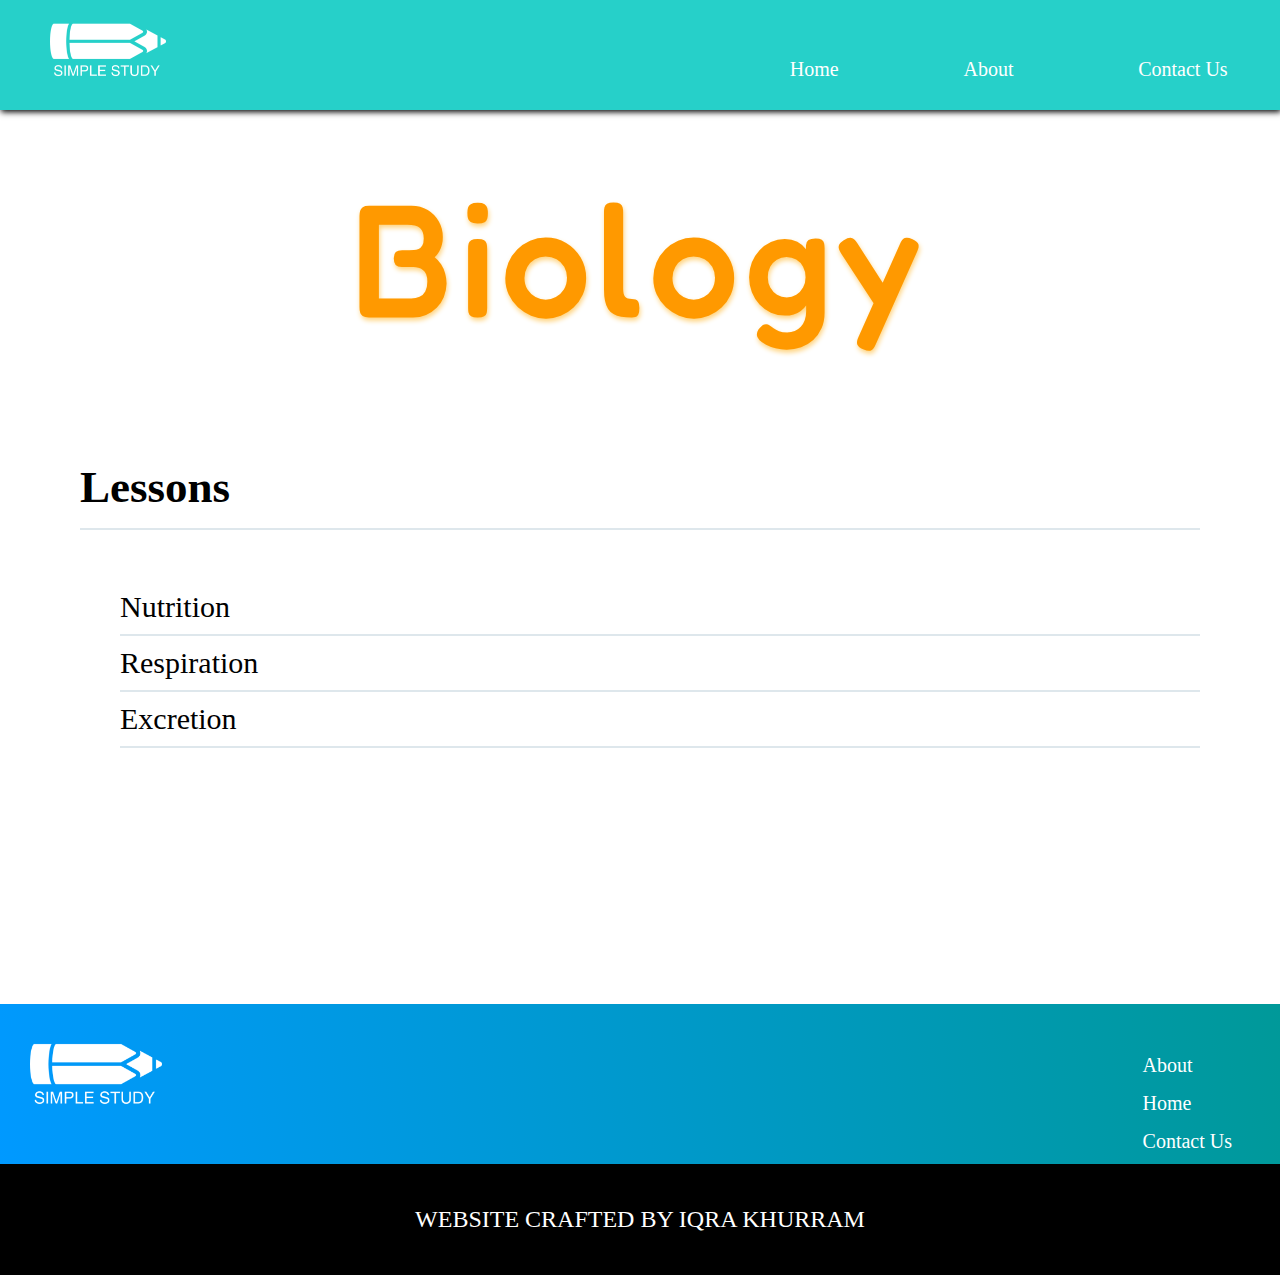
<file: Biology.html>
<html>
<head>

<title>Biology | Simple Study</title>

<link type="text/css" rel="stylesheet" href="style.css">
<link href="https://fonts.googleapis.com/css2?family=Fredoka+One&display=swap" rel="stylesheet">
<style type="text/css">
  h1{
      letter-spacing: 6px;
      
      font-weight: 500;
      text-shadow: 1px 3px 5px  #ffd480;
          color: #ff9900;
  font-family: 'Fredoka One', cursive;
}

</style>
</head>



<body>
  <nav style="    background-image: url(https://mocomi.com/wp-content/themes/mocomi-theme/images/home/texture-small.png);
">

  <div class="logo">
     <img src="logo.png"></div>

  <DIV class="list">

    <ul>
   <li><a href="index.html">Home</a></li>
   <li><a href="about.html" >About</a>
   <li> <a href="mailto:iqrakhurram11@gmail.com">Contact Us</a>
   </ul>
   </div>

</nav>

<main>

 <div class="b-container">

  <h1><center>Biology</center></h1>

 </div>



 <div class="chapter">

  <h3>Lessons</h3>

  <ul>

    <li><a href="Nutrition.html"> Nutrition</a></li>

      <li><a href="Respiration.html">Respiration</a>

  

      <li><a href="Excretion.html">Excretion</a>

      </ul>
</div></main>



  <div class="footer">

    <div class="footer-logo">
         <img src="logo.png">
      </div>


    
    <DIV CLASS="footer-list">
     <ul>
        <li><a href="about.html">About</a>

         <li><a href="index.html">Home</a>

   <li> <a href="mailto:iqrakhurram11@gmail.com">Contact Us</a>
 </ul>

  </div>
</div>
  <div class="last">
    <p>WEBSITE CRAFTED BY IQRA KHURRAM</p>

</div>
</body>
</html>
</file>
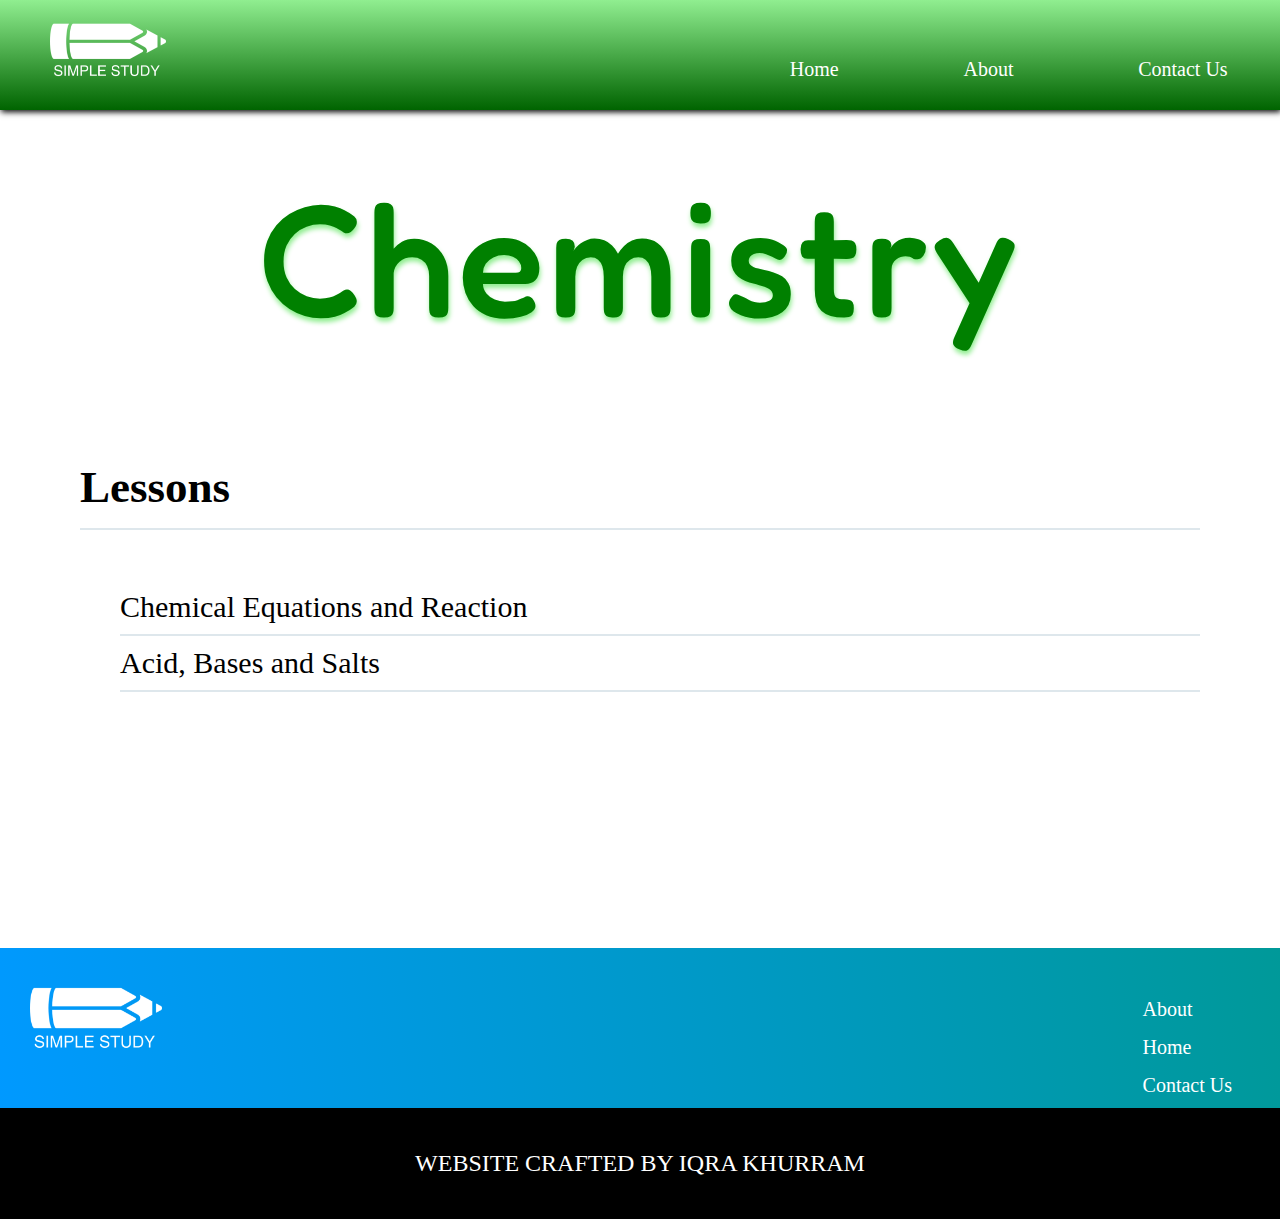
<file: chemistry.html>
<html>
<head>

<title>Chemistry | Simple Study</title>

<link type="text/css" rel="stylesheet" href="style.css">
<link href="https://fonts.googleapis.com/css2?family=Fredoka+One&display=swap" rel="stylesheet">

<style type="text/css">
      h1{
      letter-spacing: 4px;
      font-size: 120px;
      font-weight: 500;
      text-shadow: 1px 4px 5px lightgreen;
      color: green;
        font-family: 'Fredoka One', cursive;


    }
</style>
</head>



<body>
  <nav style="background:linear-gradient(lightgreen, darkgreen)">

  <div class="logo">



     <img src="logo.png"></div>



  <DIV class="list">

    <ul>
   <li><a href="index.html">Home</a></li>
   <li><a href="about.html">About</a>
   <li> <a href="mailto:iqrakhurram11@gmail.com">Contact Us</a>
   </ul>
   </div>

</nav>







<main>

 <div class="b-container">

  <h1><center>Chemistry</center></h1>

 </div>



 <div class="chapter">

  <h3>Lessons</h3>

  <ul>
<li><a href="Chemical.html">Chemical Equations and Reaction</a></li>
    <li><a href="acid.html">Acid, Bases and Salts</a></li>

      

      </ul>
</div></main>



  <div class="footer">

    <div class="footer-logo">
         <img src="logo.png">
      </div>


    
    <DIV CLASS="footer-list">
     <ul>
        <li><a href="about.html">About</a>

         <li><a href="index.html">Home</a>

       <li><a href="mailto:iqrakhurram11@gmail.com">Contact Us</a>
 </ul>

  </div>
</div>
  <div class="last">
    <p>WEBSITE CRAFTED BY IQRA KHURRAM</p>

</div>
</body>
</html>
</file>
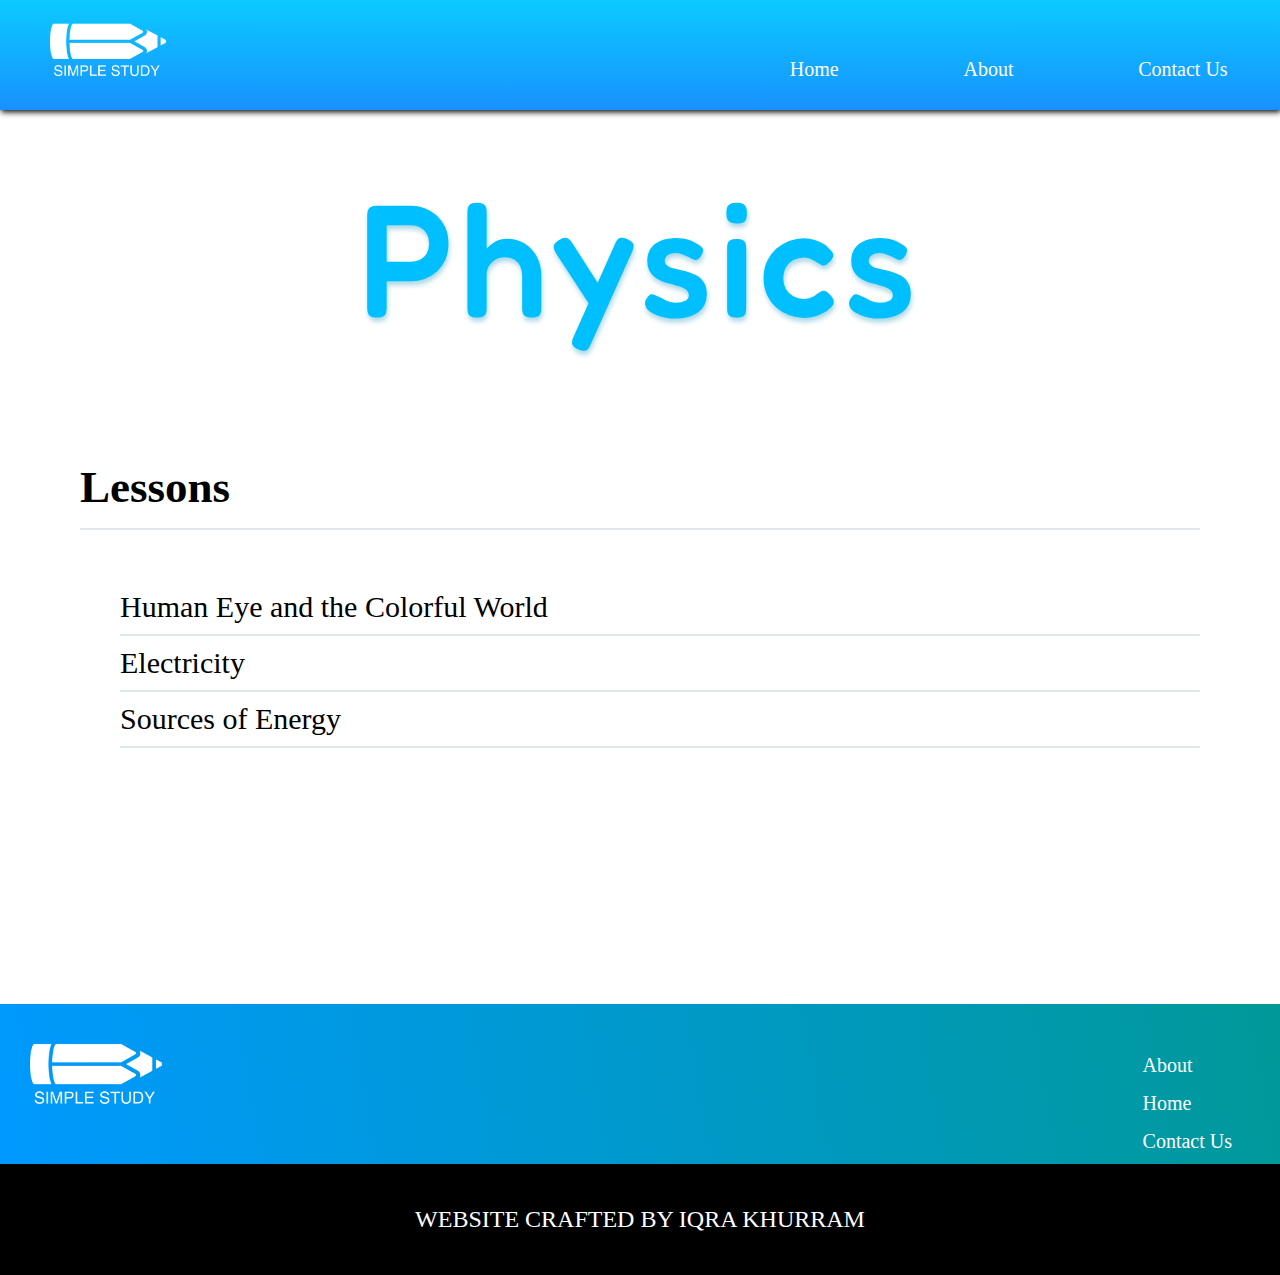
<file: physics.html>
<html>
<head>

<title>Physics | Simple Study</title>

<link type="text/css" rel="stylesheet" href="style.css">
<link href="https://fonts.googleapis.com/css2?family=Baloo+Tamma+2&family=Fredoka+One&family=Montserrat:ital,wght@0,300;0,500;1,300&display=swap" rel="stylesheet">
<style type="text/css">
  h1{
      letter-spacing: 6px;
      font-size: 120px;
      font-weight: 500;
            text-shadow: 1px 4px 5px lightblue;
            color: #00bfff;
              font-family: 'Fredoka One', cursive;

          }


</style>
</head>



<body>
	 <nav style="background-image:linear-gradient(#0BCAFF, #1891FF) ">


  <div class="logo">



     <img src="logo.png"></div>



  <DIV class="list">

    <ul>
   <li><a href="index.html">Home</a></li>
   <li><a href="about.html">About</a>

   <li> <a href="mailto:iqrakhurram11@gmail.com">Contact Us</a>
   </ul>
   </div>

</nav>







<main>

 <div class="b-container">

 	<h1><center>Physics</center></h1>

 </div>



 <div class="chapter">

 	<h3>Lessons</h3>

 	<ul>

 		

 	    <li><a href="Human Eye.html">Human Eye and the Colorful World</a></li>

 	    <li><a href="Electricity.html"> Electricity</a></li>

 	    <li><a href="Energy.html">Sources of Energy</a></li>

 	    </ul>
</div></main>



  <div class="footer" sthyle="background: url(https://www.pngkey.com/png/full/620-6200528_get-in-touch-); height: 160px">
<imgg src="https://www.redlands.qld.edu.au/images/default-source/development-images/footer.png?sfvrsn=c034e83c_0" style="width: 100%">
    <div class="footer-logo">
         <img src="logo.png">
      </div>


    
    <DIV CLASS="footer-list">
     <ul>
        <li><a href="about.html">About</a>

         <li><a href="index.html">Home</a>

   <li> <a href="mailto:iqrakhurram11@gmail.com">Contact Us</a>
 </ul>

  </div>
</div>
  <div class="last">
    <p>WEBSITE CRAFTED BY IQRA KHURRAM</p>

</div>
</body>
</html>
</file>
<file: style.css>
body{
FAMILY-FONT:"Avenir Next";
margin:0;
 }

nav{ 
 background-color:#26d0c9;
 display: flex;
 width:100%;
 height:110px;
 color:white;
 box-shadow: 1px 2px 6px black
 }

nav ul li{
	display: inline-block;
}
nav ul li a , .footer a{
	text-decoration: none;
	color:white;
	padding:5px 17px;
	border:1px solid transparent;
	font-size: 20px

}
nav ul li a:hover, .footer a:hover{
	background-color: white;
	color:  black;
	transition: 0.8s ease;
}

.list{
      width:45%;
      height: 100px;
      margin-right: 30px}
     

.logo{ width:55%;
	  height:100px;
	  }

.logo img{
	line-height: 70px;
	padding-left:50px;
	margin-top: 15px;
	height:70px;

}	  
.list ul{                                        
	list-style-type: none;
	width:100%;
	height: 100px;
	display: flex;
	flex-direction:row;
	justify-content:space-around;
	align-items: center;
	font-size:19px;
}
.list li a{
	color:white;
    text-decoration: none;
    padding:5px 20px;
    border:1px solid transparent;
}


main{
	padding:40px 80px;
}

.subtitle{
	border-bottom: 2px solid #dee7ec;
	font-size:35px;
	padding-bottom:15px;
	margin-bottom:50px;
}


.b-container h1{
	font-size:160px ;
	margin-top: 10px

}


.chapter li{
	list-style: none;
	font-size:30px;
	border-bottom: 2px solid #dee7ec;
	padding-bottom:10px;
	padding-top:10px;
  }

.chapter a{
	text-decoration: none;
	color: black
}

.chapter h3{
    border-bottom: 2px solid #dee7ec;
	font-size:45px;
	padding-bottom:15px;
    margin-bottom:50px;
}

.chapter img{
   width: 3px
	height:3px;
}



.footer {
background: linear-gradient(80deg,#0099ff,#009999);
 color: #fff;
 height: 100px;
padding: 30px;
margin-top: 200PX;
}



.footer-logo img{

  float: left;

  height: 80px;
}



.footer-list {
 float: right;

  font-size:20px;

}


.footer-list li {

  padding-bottom: 15px;
  list-style: none;}

.footer-list a{
	text-decoration: none;
	color:white;

}

.last{
	background-color: black;
	color: white;
	text-align: center;
	font-size: 24px;
	padding:2vh;
}
</file>
